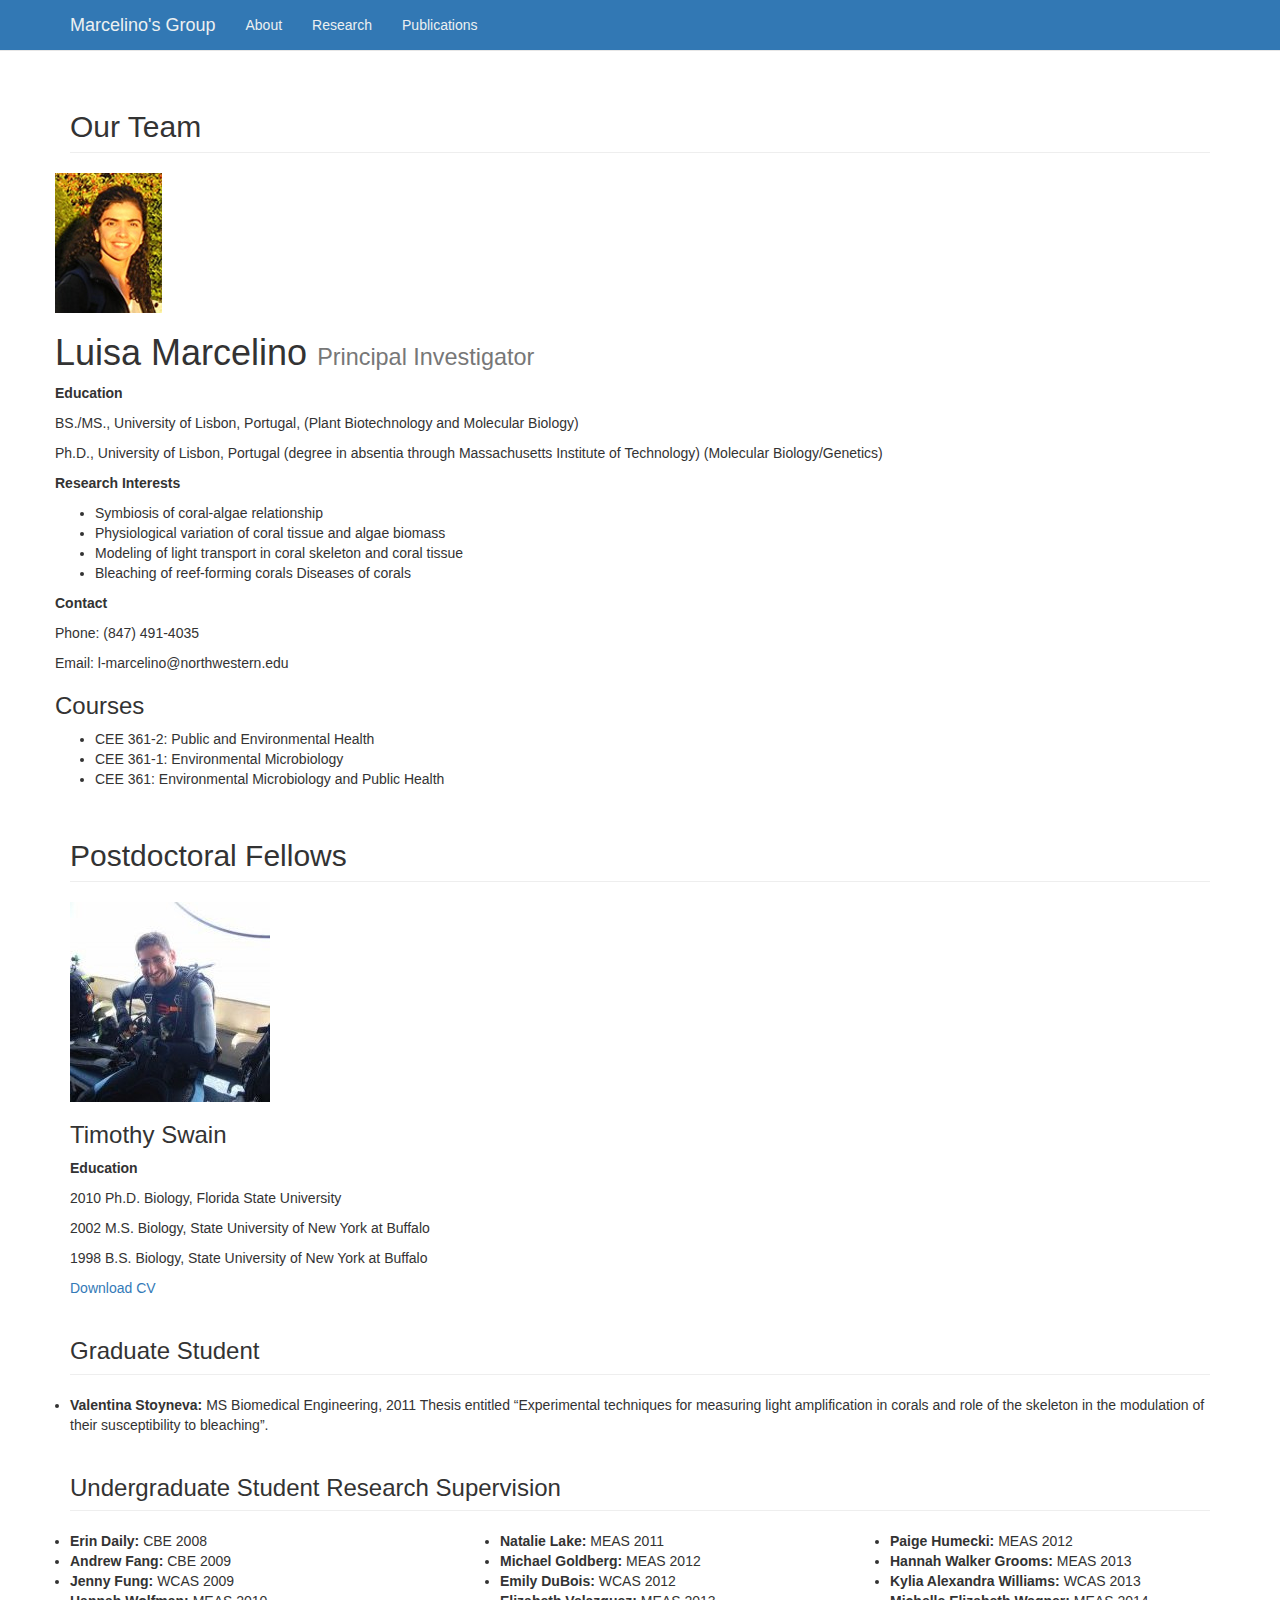
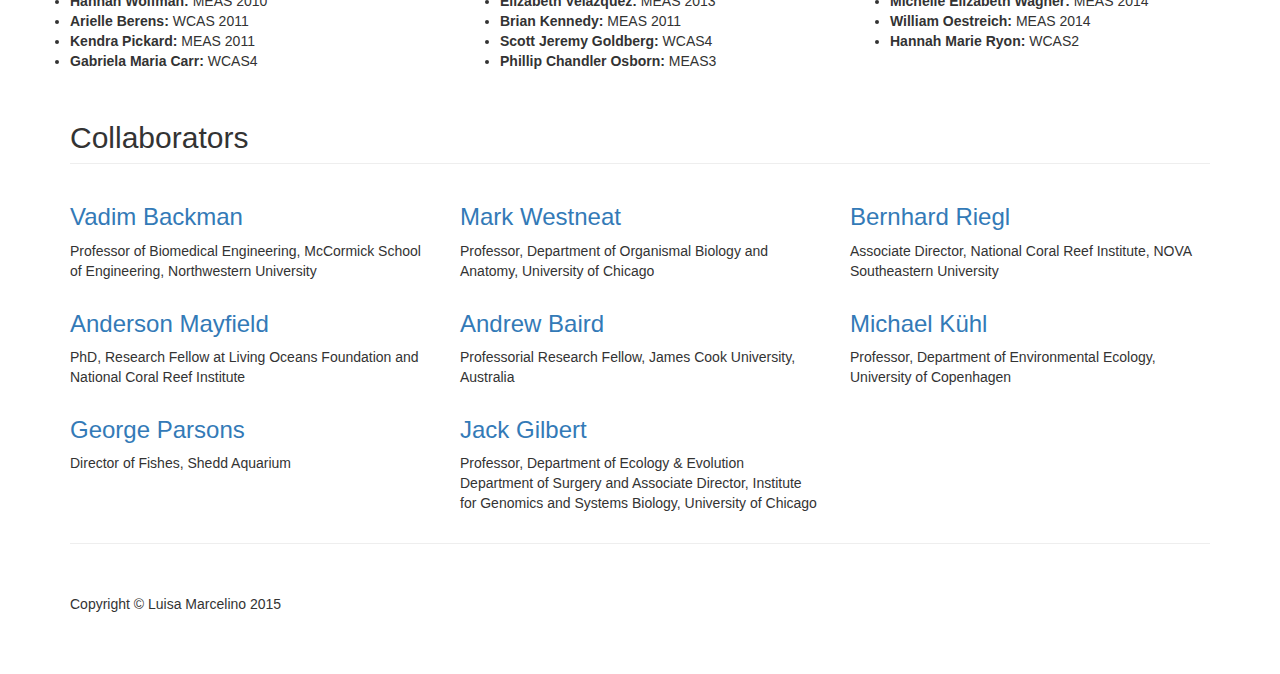
<file: about.html>
<!DOCTYPE html>
<html lang="en" class="full">

<head>

    <meta charset="utf-8">
    <meta http-equiv="X-UA-Compatible" content="IE=edge">
    <meta name="viewport" content="width=device-width, initial-scale=1">
    <meta name="description" content="">
    <meta name="author" content="">

    <title>About</title>

    <!-- Bootstrap Core CSS -->
    <link href="css/bootstrap.min.css" rel="stylesheet">

    <!-- Custom CSS -->
    <link href="css/round-about.css" rel="stylesheet">

    <!-- HTML5 Shim and Respond.js IE8 support of HTML5 elements and media queries -->
    <!-- WARNING: Respond.js doesn't work if you view the page via file:// -->
    <!--[if lt IE 9]>
        <script src="https://oss.maxcdn.com/libs/html5shiv/3.7.0/html5shiv.js"></script>
        <script src="https://oss.maxcdn.com/libs/respond.js/1.4.2/respond.min.js"></script>
    <![endif]-->

</head>

<body>

    <!-- Navigation -->
    <nav class="navbar navbar-default navbar-fixed-top" role="navigation">
        <div class="container">
            <!-- Brand and toggle get grouped for better mobile display -->
            <div class="navbar-header">
                <button type="button" class="navbar-toggle" data-toggle="collapse" data-target="#bs-example-navbar-collapse-1">
                    <span class="sr-only">Toggle navigation</span>
                    <span class="icon-bar"></span>
                    <span class="icon-bar"></span>
                    <span class="icon-bar"></span>
                </button>
                <a class="navbar-brand" href="index.html">Marcelino's Group</a>
            </div>
            <!-- Collect the nav links, forms, and other content for toggling -->
            <div class="collapse navbar-collapse" id="bs-example-navbar-collapse-1">
                <ul class="nav navbar-nav">
                    <li>
                        <a href="about.html">About</a>
                    </li>
                    <li>
                        <a href="research.html">Research</a>
                    </li>
                    <li>
                        <a href="publications.html">Publications</a>
                    </li>
                </ul>
            </div>
            <!-- /.navbar-collapse -->
        </div>
        <!-- /.container -->
    </nav>

    <!-- Page Content -->
    <div class="container">
        <!-- ***** Luisa's Row (Principal investigator) ***** -->
        <div class="row">
            <div class="col-lg-12">
                <h2 class="page-header">Our Team</h2>
            </div>
            <div class="person-center">
                <img class="img-responsive" src="assets/img/Luisa.jpg" alt="">
                <h1>Luisa Marcelino
                    <small>Principal Investigator</small>
                </h1>
                <p class="info-header">Education</p>
                <p>BS./MS., University of Lisbon, Portugal, (Plant Biotechnology and Molecular Biology)</p>
                <p>
                Ph.D., University of Lisbon, Portugal (degree in absentia through Massachusetts Institute of Technology) (Molecular Biology/Genetics)</p>
                <p class="info-header">Research Interests</p>
                <ul>
                    <li>Symbiosis of coral-algae relationship</li>
                    <li>Physiological variation of coral tissue and algae biomass</li>
                    <li>Modeling of light transport in coral skeleton and coral tissue</li>
                    <li>Bleaching of reef-forming corals Diseases of corals</li>
                </ul>
                <p class="info-header">Contact</p>
                <p>Phone: (847) 491-4035</p>
                <p>Email: l-marcelino@northwestern.edu</p>
            </div>
            <div>
                <h3>Courses</h3>
                <ul>
                    <li>CEE 361-2: Public and Environmental Health</li>
                    <li>CEE 361-1: Environmental Microbiology</li>
                    <li>CEE 361: Environmental Microbiology and Public Health</li>
                </ul>
            </div>
        </div>
        <!-- ****** Postdoctoral fellows row ****** -->
        <div class="row">
            <div class="col-lg-12">
                <h2 class="page-header">Postdoctoral Fellows</h2>
            </div>
            <div class="col-lg-4 col-sm-6">
                <img class="img-responsive" src="assets/img/timothy.swain.jpg">
                <h3>Timothy Swain</h3>
                <p class="info-header">Education</p>
                <p>2010  Ph.D. Biology, Florida State University</p>
                <p>2002  M.S. Biology, State University of New York at Buffalo</p>
                <p>1998  B.S. Biology, State University of New York at Buffalo</p>
                <a href="downloads/TimothySwainCV.doc" download>Download CV</a>
            </div>
        </div>
        <!-- **** Graduate Student Research Supervision **** -->
        <div class="row">
            <div class="col-lg-12">
                <h3 class="page-header">Graduate Student</h3>
            </div> <!-- COL -->
            <div class="col-lg-12"
                <ul>
                    <li><strong>Valentina Stoyneva: </strong>MS Biomedical Engineering, 2011 Thesis entitled “Experimental techniques for measuring light amplification in corals and role of the skeleton in the modulation of their susceptibility to bleaching”.</li>
                </ul>
            </div>
        </div><!-- ROW -->
        <!-- **** Undergraduate and Honor students row **** -->
        <div class="row">
            <div class="col-lg-12">
                <h3 class="page-header">Undergraduate Student Research Supervision</h3>
            </div>
            <div class="col-lg-4"
                <ul>
                    <li><strong>Erin Daily: </strong>CBE 2008</li>
                    <li><strong>Andrew Fang: </strong>CBE 2009</li>
                    <li><strong>Jenny Fung: </strong>WCAS 2009</li>
                    <li><strong>Hannah Wolfman: </strong>MEAS 2010</li>
                    <li><strong>Arielle Berens: </strong>WCAS 2011</li>
                    <li><strong>Kendra Pickard: </strong>MEAS 2011</li>
                    <li><strong>Gabriela Maria Carr: </strong>WCAS4</li>
                </ul>
            </div>
            <div class="col-lg-4">
                <ul>
                    <li><strong>Natalie Lake: </strong>MEAS 2011</li>
                    <li><strong>Michael Goldberg: </strong>MEAS 2012</li>
                    <li><strong>Emily DuBois: </strong>WCAS 2012</li>
                    <li><strong>Elizabeth Velazquez: </strong>MEAS 2013</li>
                    <li><strong>Brian Kennedy: </strong>MEAS 2011</li>
                    <li><strong>Scott Jeremy Goldberg: </strong>WCAS4</li>
                    <li><strong>Phillip Chandler Osborn: </strong>MEAS3</li>
                </ul>
            </div>
            <div class="col-lg-4">
                <ul>
                    <li><strong>Paige Humecki: </strong>MEAS 2012</li>
                    <li><strong>Hannah Walker Grooms: </strong>MEAS 2013</li>
                    <li><strong>Kylia Alexandra Williams: </strong>WCAS 2013</li>
                    <li><strong>Michelle Elizabeth Wagner: </strong>MEAS 2014</li>
                    <li><strong>William Oestreich: </strong>MEAS 2014</li>
                    <li><strong>Hannah Marie Ryon: </strong>WCAS2</li>
                </ul>
            </div>
        </div>
        <!-- Collaborators Row -->
        <div class="row">
            <div class="col-lg-12">
                <h2 class="page-header">Collaborators</h2>
            </div>
            <div class="col-lg-4 col-sm-6">
                <h3><a href="http://biophotonics.bme.northwestern.edu/">Vadim Backman</a></h3>
                <p>Professor of Biomedical Engineering, McCormick School of Engineering, Northwestern University
                </p>
            </div>
            <div class="col-lg-4 col-sm-6">
                <h3><a href="http://pondside.uchicago.edu/oba/faculty/westneat_m.html">Mark Westneat</a></h3>
                <p>Professor, Department of Organismal Biology and Anatomy, University of Chicago</p>
            </div>
            <div class="col-lg-4 col-sm-6">
                <h3><a href="http://cnso.nova.edu/overview/faculty-staff-profiles/bernhard_riegl.html">Bernhard Riegl</a></h3>
                <p>Associate Director, National Coral Reef Institute, NOVA Southeastern University</p>
            </div>
            <div class="col-lg-4 col-sm-6">
                <h3><a href="https://www.livingoceansfoundation.org/profile/amayfield/">Anderson Mayfield</a></h3>
                <p>PhD, Research Fellow at Living Oceans Foundation and National Coral Reef Institute</p>
            </div>
            <div class="col-lg-4 col-sm-6">
                <h3><a href="https://research.jcu.edu.au/portfolio/andrew.baird">Andrew Baird</a></h3>
                <p>Professorial Research Fellow, James Cook University, Australia</p>
            </div> 
            <div class="col-lg-4 col-sm-6">
                <h3><a href="http://bioold.science.ku.dk/mkuhl/pages/people/mkuhl.html">Michael Kühl</a></h3>
                <p>Professor, Department of Environmental Ecology, University of Copenhagen</p>
            </div>
            <div class="col-lg-4 col-sm-6">
                <h3><a href="http://www.sheddaquarium.org/Animals--Care/Animal-Experts/George-Parsons/">George Parsons</a></h3>
                <p>Director of Fishes, Shedd Aquarium</p>
            </div>
            <div class="col-lg-4 col-sm-6">
                <h3><a href="http://pondside.uchicago.edu/ecol-evol/people/gilbert.html">Jack Gilbert</a></h3>
                <p>Professor, Department of Ecology & Evolution Department of Surgery and Associate Director, Institute for Genomics and Systems Biology, University of Chicago</p>
            </div>
        </div>
        <hr>
        <!-- Footer -->
        <footer>
            <div class="row">
                <div class="col-lg-12">
                    <p>Copyright &copy; Luisa Marcelino 2015</p>
                </div>
                <!-- /.col-lg-12 -->
            </div>
            <!-- /.row -->
        </footer>

    </div>
    <!-- /.container -->

    <!-- jQuery -->
    <script src="js/jquery.js"></script>

    <!-- Bootstrap Core JavaScript -->
    <script src="js/bootstrap.min.js"></script>

</body>

</html>
</file>
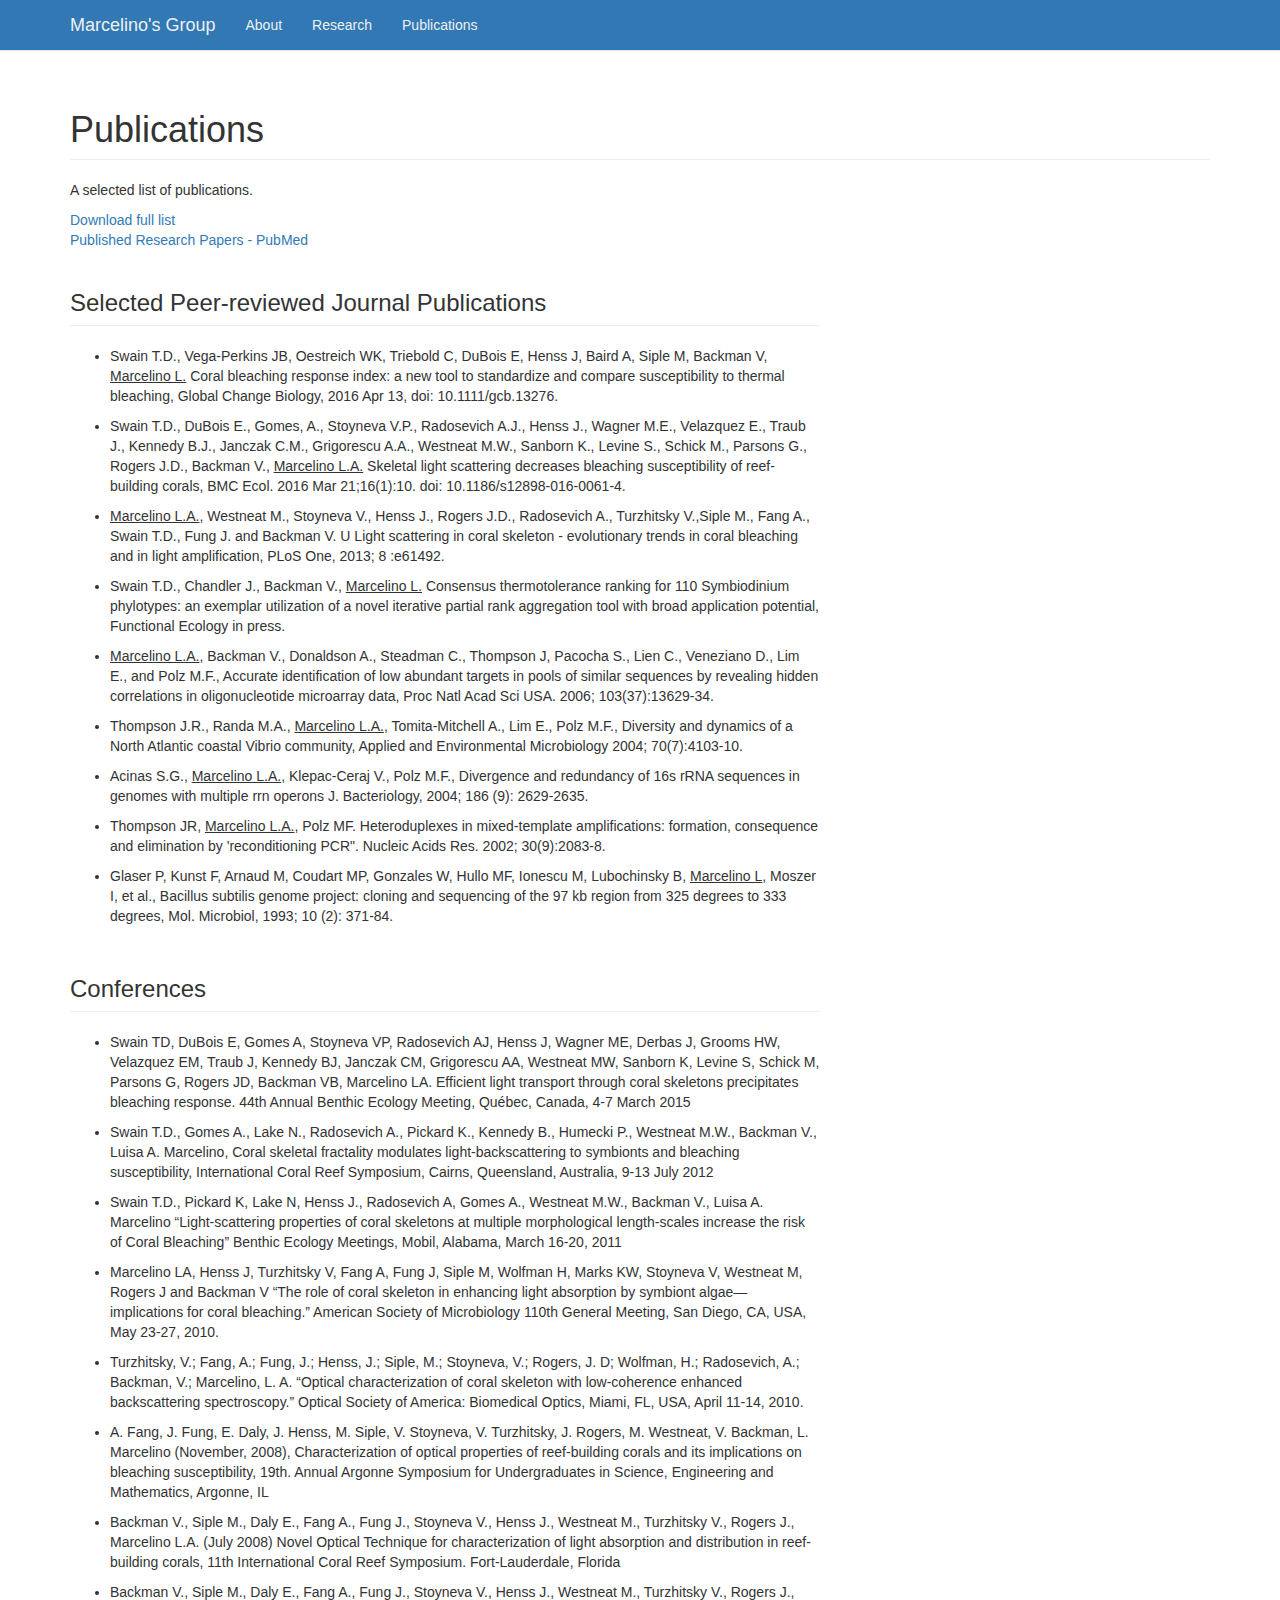
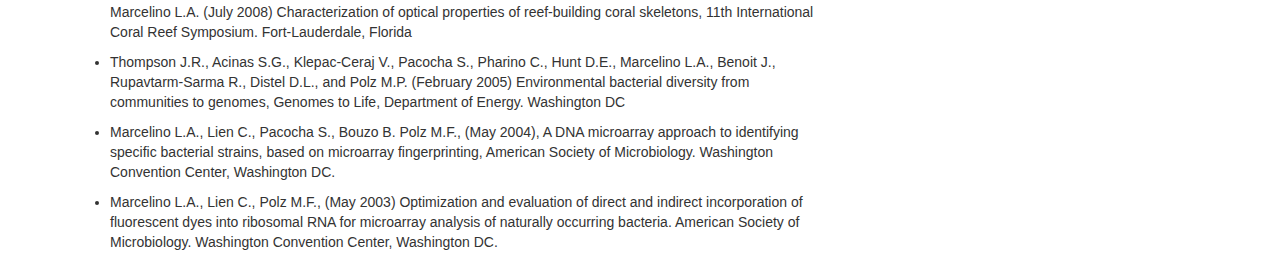
<file: publications.html>
<!DOCTYPE html>
<html lang="en" class="full">

<head>

    <meta charset="utf-8">
    <meta http-equiv="X-UA-Compatible" content="IE=edge">
    <meta name="viewport" content="width=device-width, initial-scale=1">
    <meta name="description" content="">
    <meta name="author" content="">

    <title>Marcelino's Group</title>

    <!-- Bootstrap Core CSS -->
    <link href="css/bootstrap.min.css" rel="stylesheet">

    <!-- Custom CSS -->
    <link href="css/publications.css" rel="stylesheet">

    <!-- HTML5 Shim and Respond.js IE8 support of HTML5 elements and media queries -->
    <!-- WARNING: Respond.js doesn't work if you view the page via file:// -->
    <!--[if lt IE 9]>
        <script src="https://oss.maxcdn.com/libs/html5shiv/3.7.0/html5shiv.js"></script>
        <script src="https://oss.maxcdn.com/libs/respond.js/1.4.2/respond.min.js"></script>
    <![endif]-->

</head>

<body>
    <!-- Navigation -->
    <nav class="navbar navbar-default navbar-fixed-top" role="navigation">
        <div class="container">
            <!-- Brand and toggle get grouped for better mobile display -->
            <div class="navbar-header">
                <button type="button" class="navbar-toggle" data-toggle="collapse" data-target="#bs-example-navbar-collapse-1">
                    <span class="sr-only">Toggle navigation</span>
                    <span class="icon-bar"></span>
                    <span class="icon-bar"></span>
                    <span class="icon-bar"></span>
                </button>
                <a class="navbar-brand" href="index.html">Marcelino's Group</a>
            </div>
            <!-- Collect the nav links, forms, and other content for toggling -->
            <div class="collapse navbar-collapse" id="bs-example-navbar-collapse-1">
                <ul class="nav navbar-nav">
                    <li>
                        <a href="about.html">About</a>
                    </li>
                    <li>
                        <a href="research.html">Research</a>
                    </li>
                    <li>
                        <a href="publications.html">Publications</a>
                    </li>
                </ul>
            </div>
            <!-- /.navbar-collapse -->
        </div>
        <!-- /.container -->
    </nav>
    <!-- end Navigation -->

    <div class="container"> <!-- Page content -->
        <div class="row">
            <div class="col-lg-12">
                <h1 class="page-header">Publications</h1>
                <p>A selected list of publications.</p><a href="downloads/Luisa_Marcelino_CV_May 2015.docx" download>Download full list</a>
                <br>
                <a href="http://www.ncbi.nlm.nih.gov/pubmed/?term=%28%28Marcelino+Luisa%29+OR+Marcelino+LA%5bAuthor%5d%29+OR+Marcelino%2C+Luisa+A%5bAuthor" target="_blank">Published Research Papers - PubMed</a>
            </div>
        </div>
        <div class="row">
            <div class="col-lg-8">
                <h3 class="page-header">Selected Peer-reviewed Journal Publications</h3>
                <ul>
                    <li>
                        <p>
                            Swain T.D., Vega-Perkins JB, Oestreich WK, Triebold C, DuBois E, Henss J, Baird A, Siple M, Backman V, <u>Marcelino L.</u> Coral bleaching response index: a new tool to standardize and compare susceptibility to thermal bleaching, Global Change Biology, 2016 Apr 13, doi: 10.1111/gcb.13276. 
                        </p>
                    </li>
                    <li> <!-- publication 1 -->
                        <p>
                            Swain T.D., DuBois E., Gomes, A., Stoyneva V.P., Radosevich A.J., Henss J., Wagner M.E., Velazquez E., Traub J., Kennedy B.J., Janczak C.M., Grigorescu A.A., Westneat M.W., Sanborn K., Levine S., Schick M., Parsons G., Rogers J.D., Backman V., <u>Marcelino L.A.</u> Skeletal light scattering decreases bleaching susceptibility of reef-building corals, BMC Ecol. 2016 Mar 21;16(1):10. doi: 10.1186/s12898-016-0061-4.
                        </p>
                    </li>
                    <li> <!-- publication 2 -->
                        <p> 
                            <u>Marcelino L.A.</u>, Westneat M., Stoyneva V., Henss J., Rogers J.D., Radosevich A., Turzhitsky V.,Siple M., Fang A., Swain T.D., Fung J. and Backman V. U Light scattering in coral skeleton - evolutionary trends in coral bleaching and in light amplification, PLoS One, 2013; 8 :e61492.
                        </p>
                    </li>
                    <li> <!-- publication 4 -->
                        <p>
                           Swain T.D., Chandler J., Backman V., <u>Marcelino L.</u> Consensus thermotolerance ranking for 110 Symbiodinium phylotypes: an exemplar utilization of a novel iterative partial rank aggregation tool with broad application potential, Functional Ecology in press.
                        </p>
                    </li>
                    <li> <!-- publication 6 -->
                        <p>
                           <u>Marcelino L.A.</u>, Backman V., Donaldson A., Steadman C., Thompson J, Pacocha S., Lien C., Veneziano D., Lim E., and Polz M.F., Accurate identification of low abundant targets in pools of similar sequences by revealing hidden correlations in oligonucleotide microarray data, Proc Natl Acad Sci USA. 2006; 103(37):13629-34.
                        </p>
                    </li>
                    <li> <!-- publication 8 -->
                        <p>
                           Thompson J.R., Randa M.A., <u>Marcelino L.A.</u>, Tomita-Mitchell A., Lim E., Polz M.F., Diversity and dynamics of a North Atlantic coastal Vibrio community, Applied and Environmental Microbiology 2004; 70(7):4103-10.
                        </p>
                    </li>
                    <li> <!-- publication 9 -->
                        <p>
                           Acinas S.G., <u>Marcelino L.A.</u>, Klepac-Ceraj V., Polz M.F., Divergence and redundancy of 16s rRNA sequences in genomes with multiple rrn operons J. Bacteriology, 2004; 186 (9): 2629-2635.
                        </p>
                    </li>
                    <li> <!-- publication 10 -->
                        <p>
                           Thompson JR, <u>Marcelino L.A.</u>, Polz MF. Heteroduplexes in mixed-template amplifications: formation, consequence and elimination by 'reconditioning PCR".  Nucleic Acids Res. 2002; 30(9):2083-8.
                        </p>
                    </li>
                    <li> <!-- publication 19 -->
                        <p>
                           Glaser P, Kunst F, Arnaud M, Coudart MP, Gonzales W, Hullo MF, Ionescu M, Lubochinsky B, <u>Marcelino L</u>, Moszer I, et al., Bacillus subtilis genome project: cloning and sequencing of the 97 kb region from 325 degrees to 333 degrees, Mol. Microbiol, 1993; 10 (2): 371-84.
                        </p>
                    </li>
                </ul>
            </div>
        </div> <!-- end Peer-review publictions -->
        <div class="row"> <!-- Book chapters -->
            <div class="col-lg-8">
                <h3 class="page-header">Conferences</h3>
                <ul>
                    <li> <!-- conference 21 -->
                        <p>
                            Swain TD, DuBois E, Gomes A, Stoyneva VP, Radosevich AJ, Henss J, Wagner ME, Derbas J, Grooms HW, Velazquez EM, Traub J, Kennedy BJ, Janczak CM, Grigorescu AA, Westneat MW, Sanborn K, Levine S, Schick M, Parsons G, Rogers JD, Backman VB, Marcelino LA. Efficient light transport through coral skeletons precipitates bleaching response. 44th Annual Benthic Ecology Meeting, Québec, Canada, 4-7 March 2015
                        </p>
                    </li>
                    <li> <!-- conference 22 -->
                        <p>
                            Swain T.D., Gomes A.,  Lake N., Radosevich A., Pickard K.,  Kennedy B., Humecki P., Westneat M.W., Backman V., Luisa A. Marcelino,  Coral skeletal fractality modulates light-backscattering to symbionts and bleaching susceptibility, International Coral Reef Symposium, Cairns, Queensland, Australia, 9-13 July 2012
                        </p>
                    </li>
                    <li> <!-- conference 23 -->
                        <p>
                            Swain T.D., Pickard K,  Lake N, Henss J.,  Radosevich A, Gomes A.,  Westneat M.W., Backman V., Luisa A. Marcelino “Light-scattering properties of coral skeletons at multiple morphological length-scales increase the risk of Coral Bleaching” Benthic Ecology Meetings, Mobil, Alabama, March 16-20, 2011
                        </p>
                    </li>
                    <li> <!-- conference 24 -->
                        <p>
                            Marcelino LA, Henss J, Turzhitsky V, Fang A, Fung J, Siple M, Wolfman H,  Marks KW, Stoyneva V, Westneat M, Rogers J and Backman V “The role of coral skeleton in enhancing light absorption by symbiont algae—implications for coral bleaching.” American Society of Microbiology 110th General Meeting, San Diego, CA, USA, May 23-27, 2010.
                        </p>
                    </li>
                    <li> <!-- conference 25 -->
                        <p>
                            Turzhitsky, V.; Fang, A.; Fung, J.; Henss, J.; Siple, M.; Stoyneva, V.; Rogers, J. D; Wolfman, H.; Radosevich, A.; Backman, V.; Marcelino, L. A. “Optical characterization of coral skeleton with low-coherence enhanced backscattering spectroscopy.”  Optical Society of America: Biomedical Optics, Miami, FL, USA, April 11-14, 2010.
                        </p>
                    </li>
                    <li> <!-- conference 26 -->
                        <p>
                            A. Fang, J. Fung, E. Daly, J. Henss, M. Siple, V. Stoyneva, V. Turzhitsky, J. Rogers, M. Westneat, V. Backman, L. Marcelino (November, 2008), Characterization of  optical properties of reef-building corals and its implications on bleaching susceptibility, 19th. Annual Argonne Symposium for Undergraduates in Science, Engineering and Mathematics, Argonne, IL
                        </p>
                    </li>
                    <li> <!-- conference 27 -->
                        <p>
                            Backman V., Siple M., Daly E., Fang A., Fung J., Stoyneva V., Henss J., Westneat M., Turzhitsky V., Rogers J., Marcelino L.A. (July 2008) Novel Optical Technique for characterization of light absorption and distribution in reef-building corals, 11th International Coral Reef Symposium. Fort-Lauderdale, Florida
                        </p>
                    </li>
                    <li> <!-- conference 28 -->
                        <p>
                            Backman V., Siple M., Daly E., Fang A., Fung J., Stoyneva V., Henss J., Westneat M., Turzhitsky V., Rogers J., Marcelino L.A. (July 2008) Characterization of optical properties of reef-building coral skeletons, 11th International Coral Reef Symposium. Fort-Lauderdale, Florida
                        </p>
                    </li>
                    <li> <!-- conference 29 -->
                        <p>
                            Thompson J.R., Acinas S.G., Klepac-Ceraj V., Pacocha S., Pharino C., Hunt D.E., Marcelino L.A., Benoit J., Rupavtarm-Sarma R., Distel D.L., and Polz M.P. (February 2005) Environmental bacterial diversity from communities to genomes, Genomes to Life, Department of Energy. Washington DC
                        </p>
                    </li>
                    <li> <!-- conference 30 -->
                        <p>
                            Marcelino L.A., Lien C., Pacocha S., Bouzo B. Polz M.F., (May 2004), A DNA microarray approach to identifying specific bacterial strains, based on microarray fingerprinting, American Society of Microbiology. Washington Convention Center, Washington DC.
                        </p>
                    </li>
                    <li> <!-- conference 32 -->
                        <p>
                            Marcelino L.A., Lien C., Polz M.F., (May 2003) Optimization and evaluation of direct and indirect incorporation of fluorescent dyes into ribosomal RNA for microarray analysis of naturally occurring bacteria. American Society of Microbiology. Washington Convention Center, Washington DC.
                        </p>
                    </li>
                </ul>
            </div>
        </div> <!-- end Book chapters -->
    </div>
</body>


</html>
</file>
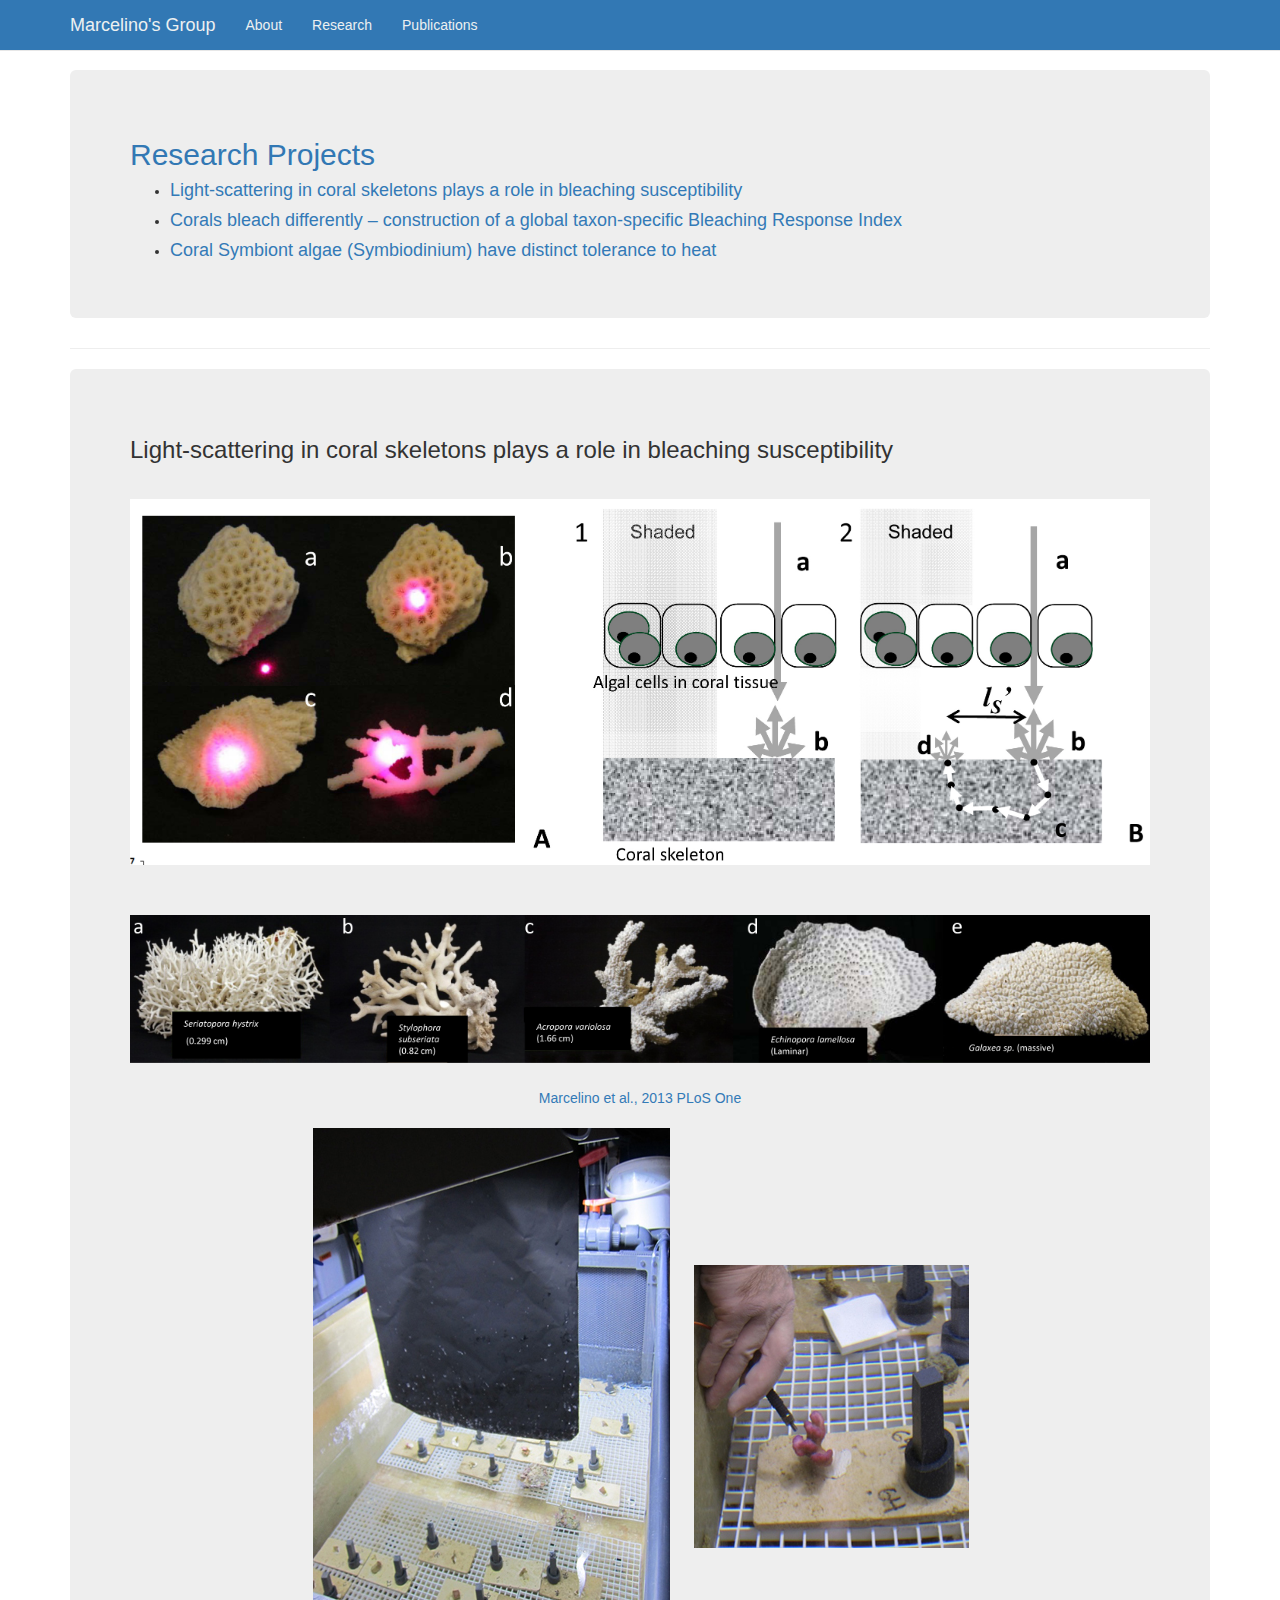
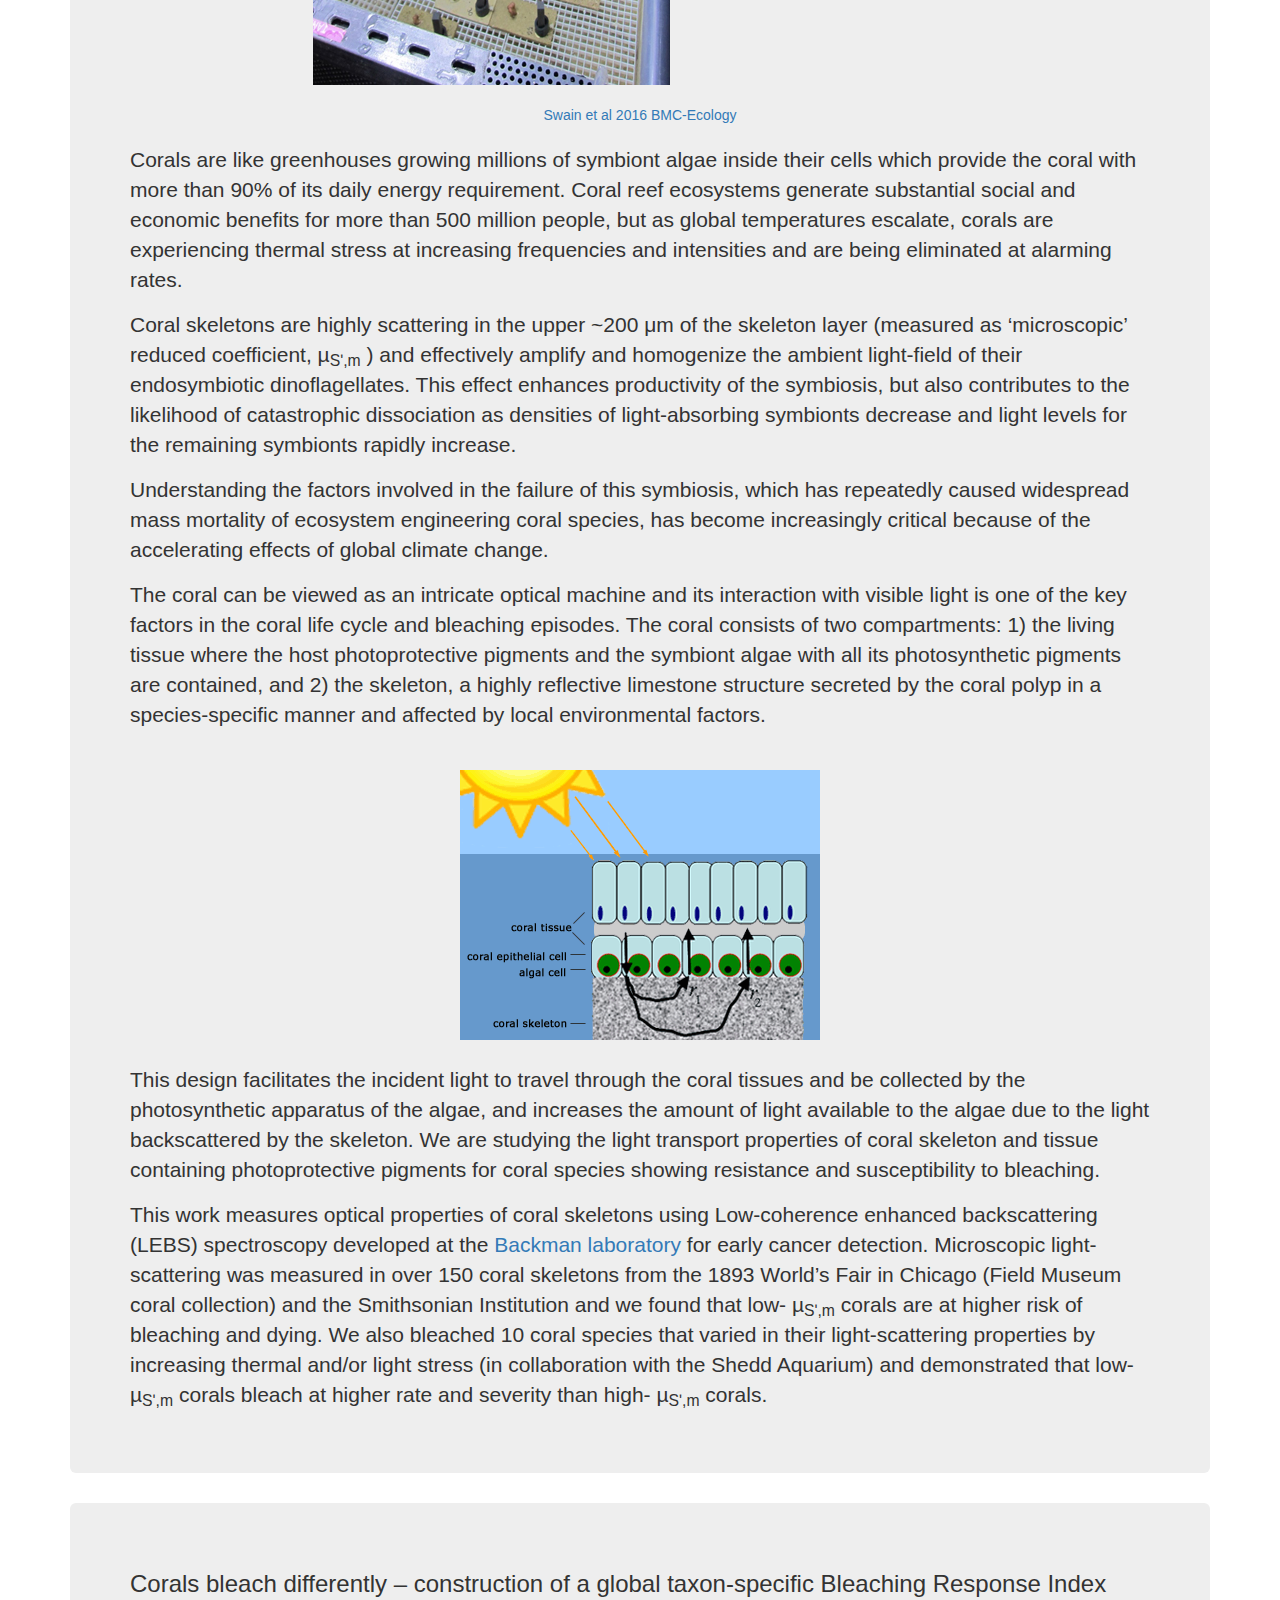
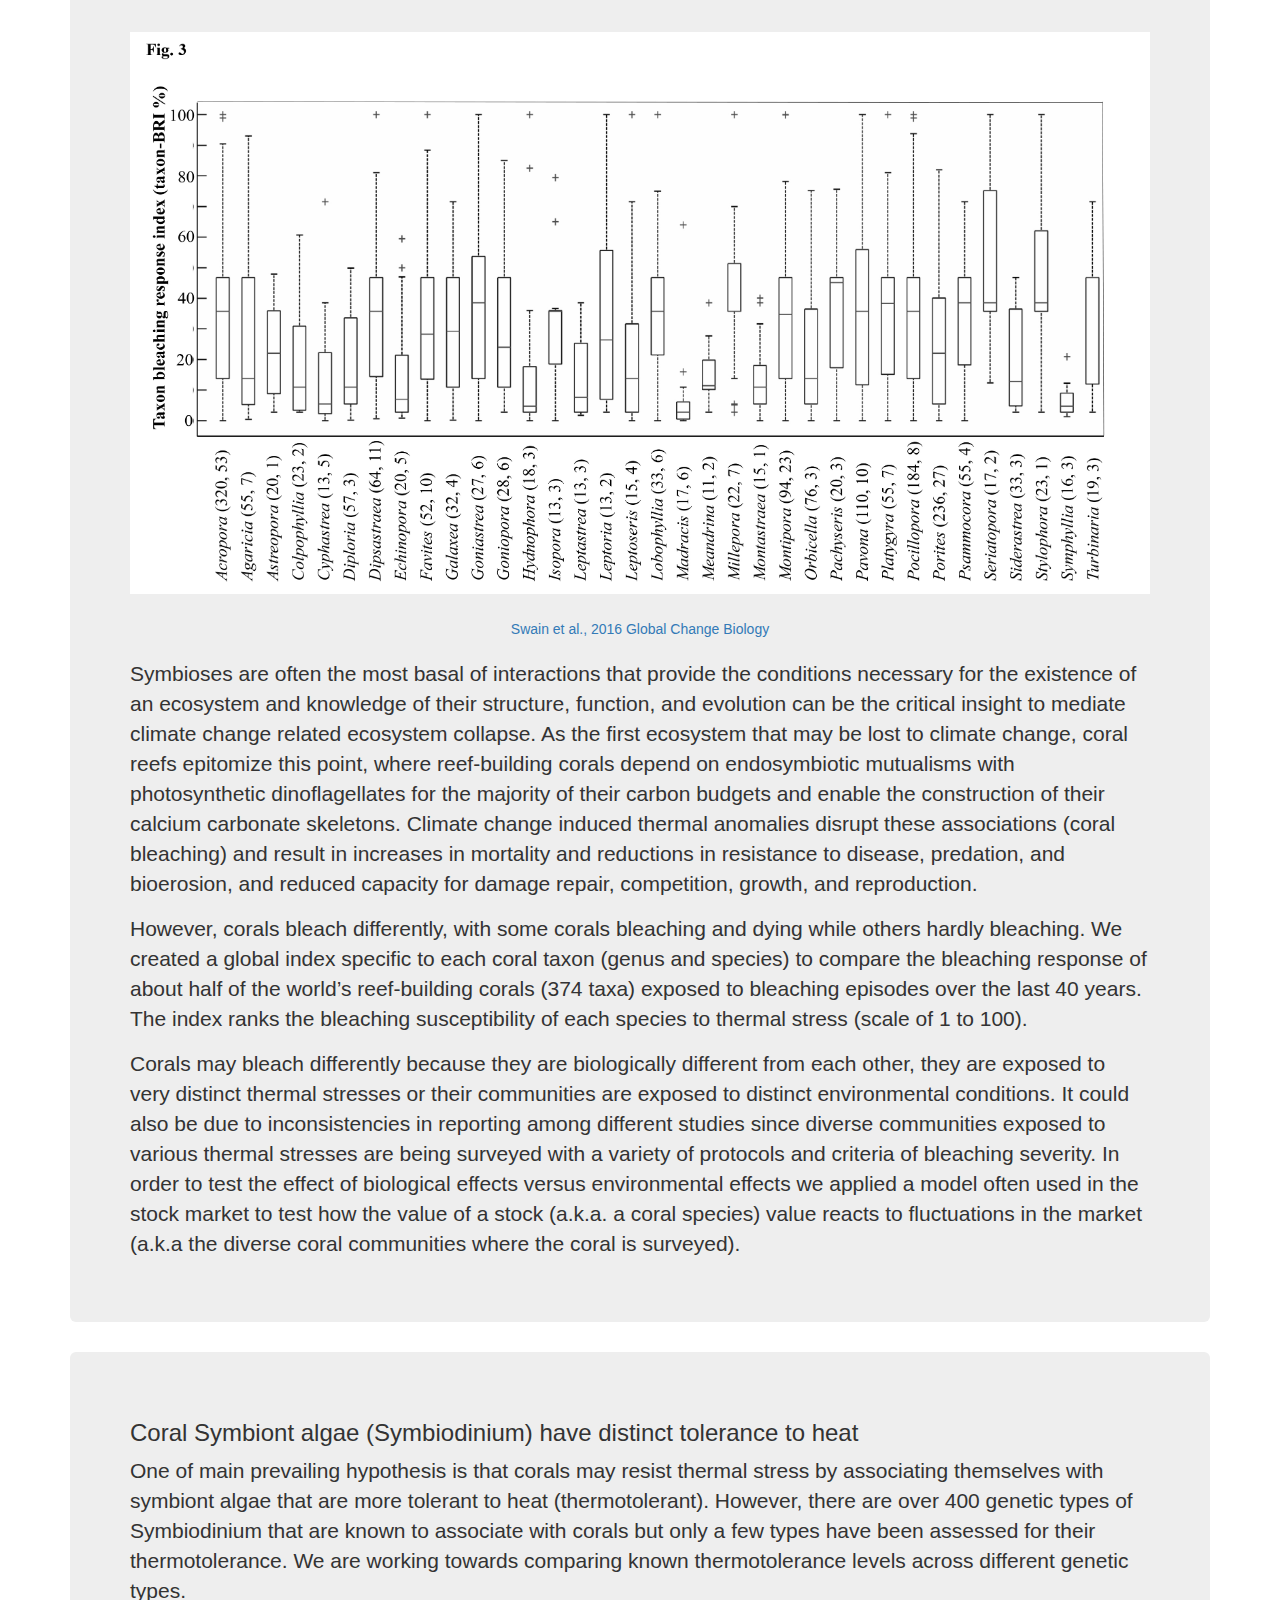
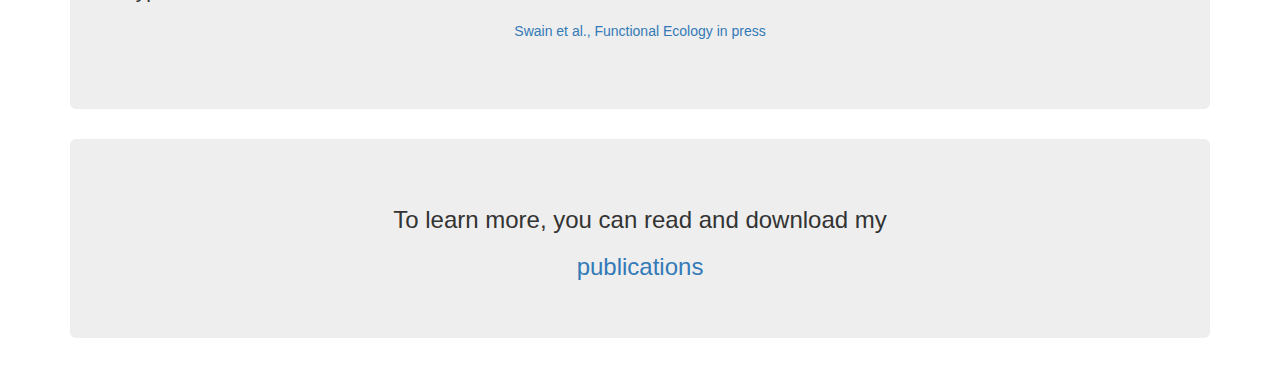
<file: research.html>
<!DOCTYPE html>
<html lang="en" class="full">

<head>

    <meta charset="utf-8">
    <meta http-equiv="X-UA-Compatible" content="IE=edge">
    <meta name="viewport" content="width=device-width, initial-scale=1">
    <meta name="description" content="">
    <meta name="author" content="">

    <title>Marcelino's Group</title>

    <!-- Bootstrap Core CSS -->
    <link href="css/bootstrap.min.css" rel="stylesheet">

    <!-- Custom CSS -->
    <link href="css/research.css" rel="stylesheet">



    <!-- HTML5 Shim and Respond.js IE8 support of HTML5 elements and media queries -->
    <!-- WARNING: Respond.js doesn't work if you view the page via file:// -->
    <!--[if lt IE 9]>
        <script src="https://oss.maxcdn.com/libs/html5shiv/3.7.0/html5shiv.js"></script>
        <script src="https://oss.maxcdn.com/libs/respond.js/1.4.2/respond.min.js"></script>
    <![endif]-->

</head>

<body>

    <!-- Navigation -->
    <nav class="navbar navbar-default navbar-fixed-top" role="navigation">
        <div class="container">
            <!-- Brand and toggle get grouped for better mobile display -->
            <div class="navbar-header">
                <button type="button" class="navbar-toggle" data-toggle="collapse" data-target="#bs-example-navbar-collapse-1">
                    <span class="sr-only">Toggle navigation</span>
                    <span class="icon-bar"></span>
                    <span class="icon-bar"></span>
                    <span class="icon-bar"></span>
                </button>
                <a class="navbar-brand" href="index.html">Marcelino's Group</a>
            </div>
            <!-- Collect the nav links, forms, and other content for toggling -->
            <div class="collapse navbar-collapse" id="bs-example-navbar-collapse-1">
                <ul class="nav navbar-nav">
                    <li>
                        <a href="about.html">About</a>
                    </li>
                    <li>
                        <a href="research.html">Research</a>
                    </li>
                    <li>
                        <a href="publications.html">Publications</a>
                    </li>
                </ul>
            </div>
            <!-- /.navbar-collapse -->
        </div>
        <!-- /.container -->
    </nav>

    <!-- Page content -->
    <div class="container">
        <div class="jumbotron"> <!-- Research Questions -->
            <h2>Research Projects</h2>
            <ul>
                <li>
                    <a href="#first"><h4>Light-scattering in coral skeletons plays a role in bleaching susceptibility</h4></a>
                </li>
                <li>
                    <a href="#second"><h4>Corals bleach differently – construction of a global taxon-specific Bleaching Response
                        Index</h4></a>
                </li>
                <li>
                    <a href="#third"><h4>Coral Symbiont algae (Symbiodinium) have distinct tolerance to heat</h4></a>
                </li>
 
            </ul>
        </div> <!-- end Research Project Titles -->

        <hr class="featurette-divider">

        <div class="featurette" id="first"> <!-- First Research Project -->
            <div class="jumbotron">
                <h3 class="featurette-heading">Light-scattering in coral skeletons plays a role in bleaching susceptibility</h3>
                <img class="img-center" src="assets/img/research_A.jpg" />
                <img class="img-center" src="assets/img/research_B.jpg" />
                <figcaption class="pic-caption"><a href="publications.html">Marcelino et al., 2013 PLoS One</a></figcaption>
                <img class="img-center-joined" src="assets/img/research_C.jpg" />
                <img class="img-center-joined" src="assets/img/research_D.jpg" />
                <figcaption class="pic-caption"><a href="publications.html">Swain et al 2016 BMC-Ecology</a></figcaption>
                <p>
                    Corals are like greenhouses growing millions of symbiont algae inside their cells which provide the coral with more than 90% of its daily energy requirement. Coral reef ecosystems generate substantial social and economic benefits for more than 500 million people, but as global temperatures escalate, corals are experiencing thermal stress at increasing frequencies and intensities and are being eliminated at alarming rates.
                </p>
                 <p>
                    Coral skeletons are highly scattering in the upper ~200 μm of the skeleton layer (measured as ‘microscopic’ reduced coefficient, µ<sub>Sʹ,m</sub> ) and effectively amplify and homogenize the ambient light-field of their endosymbiotic dinoflagellates. This effect enhances productivity of the symbiosis, but also contributes to the likelihood of catastrophic dissociation as densities of light-absorbing symbionts decrease and light levels for the remaining symbionts rapidly increase.
                </p>
                <p>
                    Understanding the factors involved in the failure of this symbiosis, which has repeatedly caused widespread mass mortality of ecosystem engineering coral species, has become increasingly critical because of the accelerating effects of global climate change.
                </p>
                <p>
                    The coral can be viewed as an intricate optical machine and its interaction with visible light is one of the key factors in the coral life cycle and bleaching episodes. The coral consists of two compartments: 1) the living tissue where the host photoprotective pigments and the symbiont algae with all its photosynthetic pigments are contained, and 2) the skeleton, a highly reflective limestone structure secreted by the coral polyp in a species-specific manner and affected by local environmental factors.
                </p>
                <img class="img-center" src="assets/img/research-2.gif" />
                <p>
                    This design facilitates the incident light to travel through the coral tissues and be collected by the photosynthetic apparatus of the algae, and increases the amount of light available to the algae due to the light backscattered by the skeleton. We are studying the light transport properties of coral skeleton and tissue containing photoprotective pigments for coral species showing resistance and susceptibility to bleaching.
                </p>
                <p>
                    This work measures optical properties of coral skeletons using Low-coherence enhanced backscattering (LEBS) spectroscopy developed at the <a href="http://biophotonics.bme.northwestern.edu/research/new-tech/index.html">Backman laboratory</a> for early cancer detection. Microscopic light-scattering was measured in over 150 coral skeletons from the 1893 World’s Fair in Chicago (Field Museum coral collection) and the Smithsonian Institution and we found that low- µ<sub>Sʹ,m</sub> corals are at higher risk of bleaching and dying. We also bleached 10 coral species that varied in their light-scattering properties by increasing thermal and/or light stress (in collaboration with the Shedd Aquarium) and demonstrated that low- µ<sub>Sʹ,m</sub> corals bleach at higher rate and severity than high- µ<sub>Sʹ,m</sub> corals.
                </p>
            </div>
        </div> <!-- End First Project -->

        <div class="jumbotron">
            <div class="featurette" id="second"> <!-- Second Research Project -->
                <h3 class="featurette-heading">Corals bleach differently – construction of a global taxon-specific Bleaching Response
                            Index</h3>
                <img class="img-center" src="assets/img/research_F.jpg" />
                <figcaption class="pic-caption"><a href="publications.html">Swain et al., 2016 Global Change Biology</a></figcaption>
                <p>
                    Symbioses are often the most basal of interactions that provide the conditions necessary for the existence of an ecosystem and knowledge of their structure, function, and evolution can be the critical insight to mediate climate change related ecosystem collapse. As the first ecosystem that may be lost to climate change, coral reefs epitomize this point, where reef-building corals depend on endosymbiotic mutualisms with photosynthetic dinoflagellates for the majority of their carbon budgets and enable the construction of their calcium carbonate skeletons. Climate change induced thermal anomalies disrupt these associations (coral bleaching) and result in increases in mortality and reductions in resistance to disease, predation, and bioerosion, and reduced capacity for damage repair, competition, growth, and reproduction.
                </p>
                <p>
                    However, corals bleach differently, with some corals bleaching and dying while others hardly bleaching. We created a global index specific to each coral taxon (genus and species) to compare the bleaching response of about half of the world’s reef-building corals (374 taxa) exposed to bleaching episodes over the last 40 years. The index ranks the bleaching susceptibility of each species to thermal stress (scale of 1 to 100).
                </p>
                <p>
                    Corals may bleach differently because they are biologically different from each other, they are exposed to very distinct thermal stresses or their communities are exposed to distinct environmental conditions. It could also be due to inconsistencies in reporting among different studies since diverse communities exposed to various thermal stresses are being surveyed with a variety of protocols and criteria of bleaching severity. In order to test the effect of biological effects versus environmental effects we applied a model often used in the stock market to test how the value of a stock (a.k.a. a coral species) value reacts to fluctuations in the market (a.k.a the diverse coral communities where the coral is surveyed).
                </p>
            </div> <!-- End Second Project -->
        </div>
        
        <div class="jumbotron">
            <div class="featurette" id="third"> <!-- Third Research Project -->
                <h3 class="featurette-heading">Coral Symbiont algae (Symbiodinium) have distinct tolerance to heat</h3>
                <p>
                One of main prevailing hypothesis is that corals may resist thermal stress by associating themselves with symbiont algae that are more tolerant to heat (thermotolerant). However, there are over 400 genetic types of Symbiodinium that are known to associate with corals but only a few types have been assessed for their thermotolerance. We are working towards comparing known thermotolerance levels across different genetic types.
                </p>
                <figcaption>
                    <a href="publications.html">Swain et al., Functional Ecology in press</a>
                </figcaption>
            </div> <!-- End Third Project -->
        </div>
        <div class="jumbotron"> <!-- Publication link -->
            <h3 class="text-center">To learn more, you can read and download my</h3><h3 class="text-center"><a href="publications.html">publications</a></h3>
        </div>
    </div>
</body>
</html>
</file>
<file: css/publications.css>
body {
    padding-top: 70px; /* Required padding for .navbar-fixed-top. Remove if using .navbar-static-top. Change if height of navigation changes. */
}

.navbar-default {
  background-color: #3278b4;
/*  border-color: #3278b4;
  border-bottom: 3px solid #3278b4;*/
}
.navbar-default .navbar-brand {
  color: #ecf0f1;
}
.navbar-default .navbar-brand:hover, .navbar-default .navbar-brand:focus {
  color: #fff852;
}
.navbar-default .navbar-text {
  color: #ecf0f1;
}
.navbar-default .navbar-nav > li > a {
  color: #ecf0f1;
}
.navbar-default .navbar-nav > li > a:hover, .navbar-default .navbar-nav > li > a:focus {
  color: #fff852;
}
.navbar-default .navbar-nav > .active > a, .navbar-default .navbar-nav > .active > a:hover, .navbar-default .navbar-nav > .active > a:focus {
  color: #fff852;
  background-color: #3278b4;
}
.navbar-default .navbar-nav > .open > a, .navbar-default .navbar-nav > .open > a:hover, .navbar-default .navbar-nav > .open > a:focus {
  color: #fff852;
  background-color: #3278b4;
}
.navbar-default .navbar-toggle {
  border-color: #3278b4;
}
.navbar-default .navbar-toggle:hover, .navbar-default .navbar-toggle:focus {
  background-color: #3278b4;
}
.navbar-default .navbar-toggle .icon-bar {
  background-color: #ecf0f1;
}
.navbar-default .navbar-collapse,
.navbar-default .navbar-form {
  border-color: #ecf0f1;
}
.navbar-default .navbar-link {
  color: #ecf0f1;
}
.navbar-default .navbar-link:hover {
  color: #fff852;
}

@media (max-width: 767px) {
  .navbar-default .navbar-nav .open .dropdown-menu > li > a {
    color: #ecf0f1;
  }
  .navbar-default .navbar-nav .open .dropdown-menu > li > a:hover, .navbar-default .navbar-nav .open .dropdown-menu > li > a:focus {
    color: #fff852;
  }
  .navbar-default .navbar-nav .open .dropdown-menu > .active > a, .navbar-default .navbar-nav .open .dropdown-menu > .active > a:hover, .navbar-default .navbar-nav .open .dropdown-menu > .active > a:focus {
    color: #fff852;
    background-color: #3278b4;
  }
</file>
<file: css/research.css>
img.img-center {
	display: block;
	margin: auto;
	padding-top: 25px;
	padding-bottom: 25px;
  max-width: 100%
}

img.img-center-joined {
  display: inline-block;
  position: relative;
  padding: 0px 10px 20px 10px;
  left: 17%;
}

figcaption {
  text-align: center;
  margin-bottom: 20px;
}

.container h2 {
	color: #3278b4;
}

.text-center {
	text-align: center;
}

body {
	padding-top: 70px;
}

.navbar-default {
  background-color: #3278b4;
/*  border-color: #3278b4;
  border-bottom: 3px solid #3278b4;*/
}
.navbar-default .navbar-brand {
  color: #ecf0f1;
}
.navbar-default .navbar-brand:hover, .navbar-default .navbar-brand:focus {
  color: #fff852;
}
.navbar-default .navbar-text {
  color: #ecf0f1;
}
.navbar-default .navbar-nav > li > a {
  color: #ecf0f1;
}
.navbar-default .navbar-nav > li > a:hover, .navbar-default .navbar-nav > li > a:focus {
  color: #fff852;
}
.navbar-default .navbar-nav > .active > a, .navbar-default .navbar-nav > .active > a:hover, .navbar-default .navbar-nav > .active > a:focus {
  color: #fff852;
  background-color: #3278b4;
}
.navbar-default .navbar-nav > .open > a, .navbar-default .navbar-nav > .open > a:hover, .navbar-default .navbar-nav > .open > a:focus {
  color: #fff852;
  background-color: #3278b4;
}
.navbar-default .navbar-toggle {
  border-color: #3278b4;
}
.navbar-default .navbar-toggle:hover, .navbar-default .navbar-toggle:focus {
  background-color: #3278b4;
}
.navbar-default .navbar-toggle .icon-bar {
  background-color: #ecf0f1;
}
.navbar-default .navbar-collapse,
.navbar-default .navbar-form {
  border-color: #ecf0f1;
}
.navbar-default .navbar-link {
  color: #ecf0f1;
}
.navbar-default .navbar-link:hover {
  color: #fff852;
}

@media (max-width: 767px) {
  .navbar-default .navbar-nav .open .dropdown-menu > li > a {
    color: #ecf0f1;
  }
  .navbar-default .navbar-nav .open .dropdown-menu > li > a:hover, .navbar-default .navbar-nav .open .dropdown-menu > li > a:focus {
    color: #fff852;
  }
  .navbar-default .navbar-nav .open .dropdown-menu > .active > a, .navbar-default .navbar-nav .open .dropdown-menu > .active > a:hover, .navbar-default .navbar-nav .open .dropdown-menu > .active > a:focus {
    color: #fff852;
    background-color: #3278b4;
  }
</file>
<file: css/round-about.css>
/*!
 * Start Bootstrap - Round About HTML Template (http://startbootstrap.com)
 * Code licensed under the Apache License v2.0.
 * For details, see http://www.apache.org/licenses/LICENSE-2.0.
 */

body {
    padding-top: 70px; /* Required padding for .navbar-fixed-top. Remove if using .navbar-static-top. Change if height of navigation changes. */
}

.img-center {
	margin: 0 auto;
}

footer {
    margin: 50px 0;
}

p.info-header {
  font-weight: 600;
}

.person-center {
  margin: 0 auto;
}

.navbar-default {
  background-color: #3278b4;
/*  border-color: #3278b4;
  border-bottom: 3px solid #3278b4;*/
}
.navbar-default .navbar-brand {
  color: #ecf0f1;
}
.navbar-default .navbar-brand:hover, .navbar-default .navbar-brand:focus {
  color: #fff852;
}
.navbar-default .navbar-text {
  color: #ecf0f1;
}
.navbar-default .navbar-nav > li > a {
  color: #ecf0f1;
}
.navbar-default .navbar-nav > li > a:hover, .navbar-default .navbar-nav > li > a:focus {
  color: #fff852;
}
.navbar-default .navbar-nav > .active > a, .navbar-default .navbar-nav > .active > a:hover, .navbar-default .navbar-nav > .active > a:focus {
  color: #fff852;
  background-color: #3278b4;
}
.navbar-default .navbar-nav > .open > a, .navbar-default .navbar-nav > .open > a:hover, .navbar-default .navbar-nav > .open > a:focus {
  color: #fff852;
  background-color: #3278b4;
}
.navbar-default .navbar-toggle {
  border-color: #3278b4;
}
.navbar-default .navbar-toggle:hover, .navbar-default .navbar-toggle:focus {
  background-color: #3278b4;
}
.navbar-default .navbar-toggle .icon-bar {
  background-color: #ecf0f1;
}
.navbar-default .navbar-collapse,
.navbar-default .navbar-form {
  border-color: #ecf0f1;
}
.navbar-default .navbar-link {
  color: #ecf0f1;
}
.navbar-default .navbar-link:hover {
  color: #fff852;
}

@media (max-width: 767px) {
  .navbar-default .navbar-nav .open .dropdown-menu > li > a {
    color: #ecf0f1;
  }
  .navbar-default .navbar-nav .open .dropdown-menu > li > a:hover, .navbar-default .navbar-nav .open .dropdown-menu > li > a:focus {
    color: #fff852;
  }
  .navbar-default .navbar-nav .open .dropdown-menu > .active > a, .navbar-default .navbar-nav .open .dropdown-menu > .active > a:hover, .navbar-default .navbar-nav .open .dropdown-menu > .active > a:focus {
    color: #fff852;
    background-color: #3278b4;
  }
}
</file>
